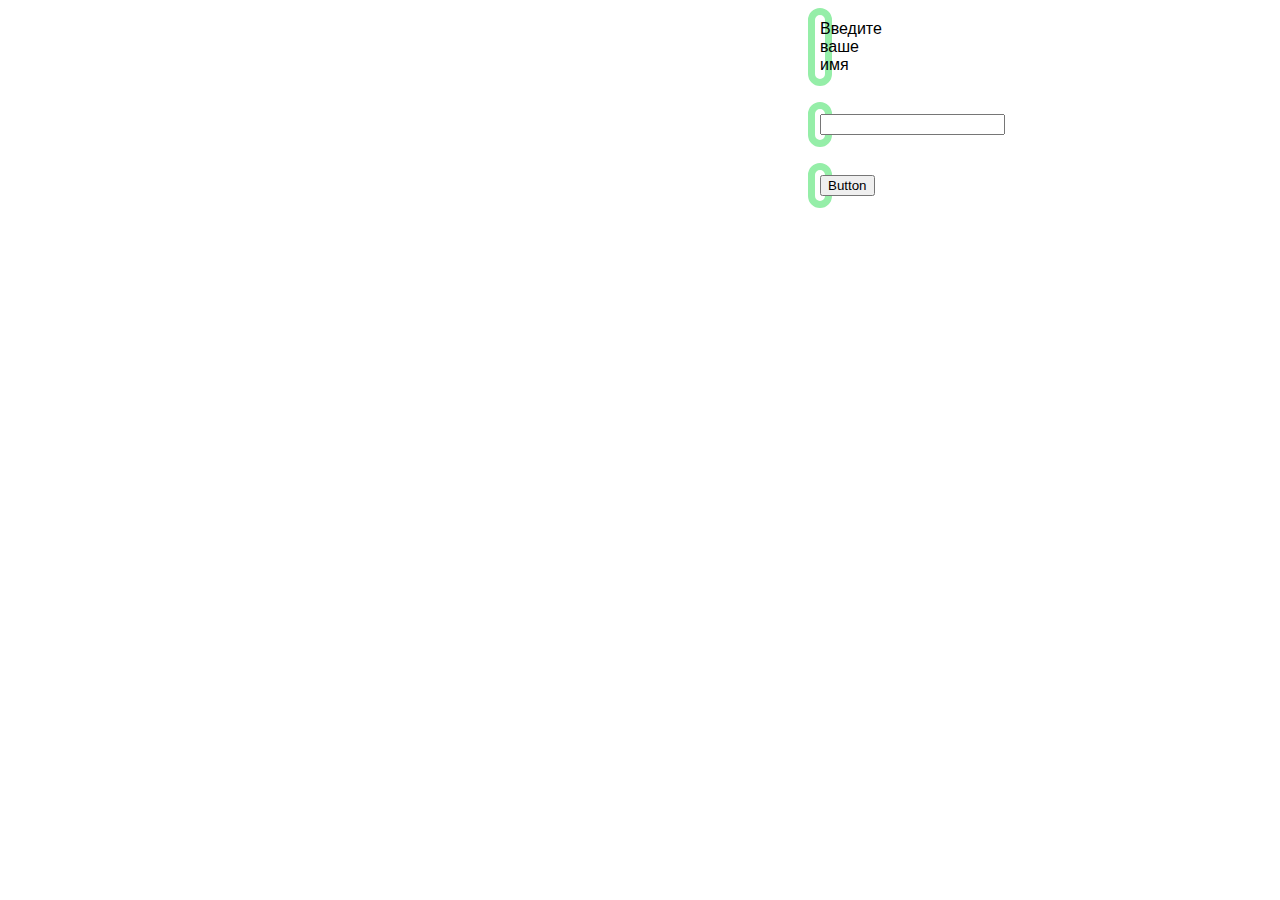
<file: index.html>
<html lang="en">
<head>
  <meta charset="UTF-8">
  <meta name="viewport" content="width=device-width, initial-scale=1.0">
  <title>Document</title>
</head>
<body>
  <link  rel="stylesheet" type="text/css"  href="styles.css">
  <p>Введите ваше имя</p>
    <form action="handler.php">
     </form>
     <p> <input name="Txt" type="text" onchange="alert(this.value)" id="Txt" ></p>
     <p><input type="button" value="Button"></p>
    </div>
    <script src="java.js"></script>
  </body>
</html>
</file>
<file: styles.css>
p{
  border: 7px solid rgb(149, 238, 168);
  padding: 5px;
  text-align: center;
  border-radius: 20px;
  margin-left: 800px ;
  margin-right: 800px;
  font-family: 'Segoe UI', Tahoma, Geneva, Verdana, sans-serif;
}
B{
  background-color: salmon;
}
</file>
